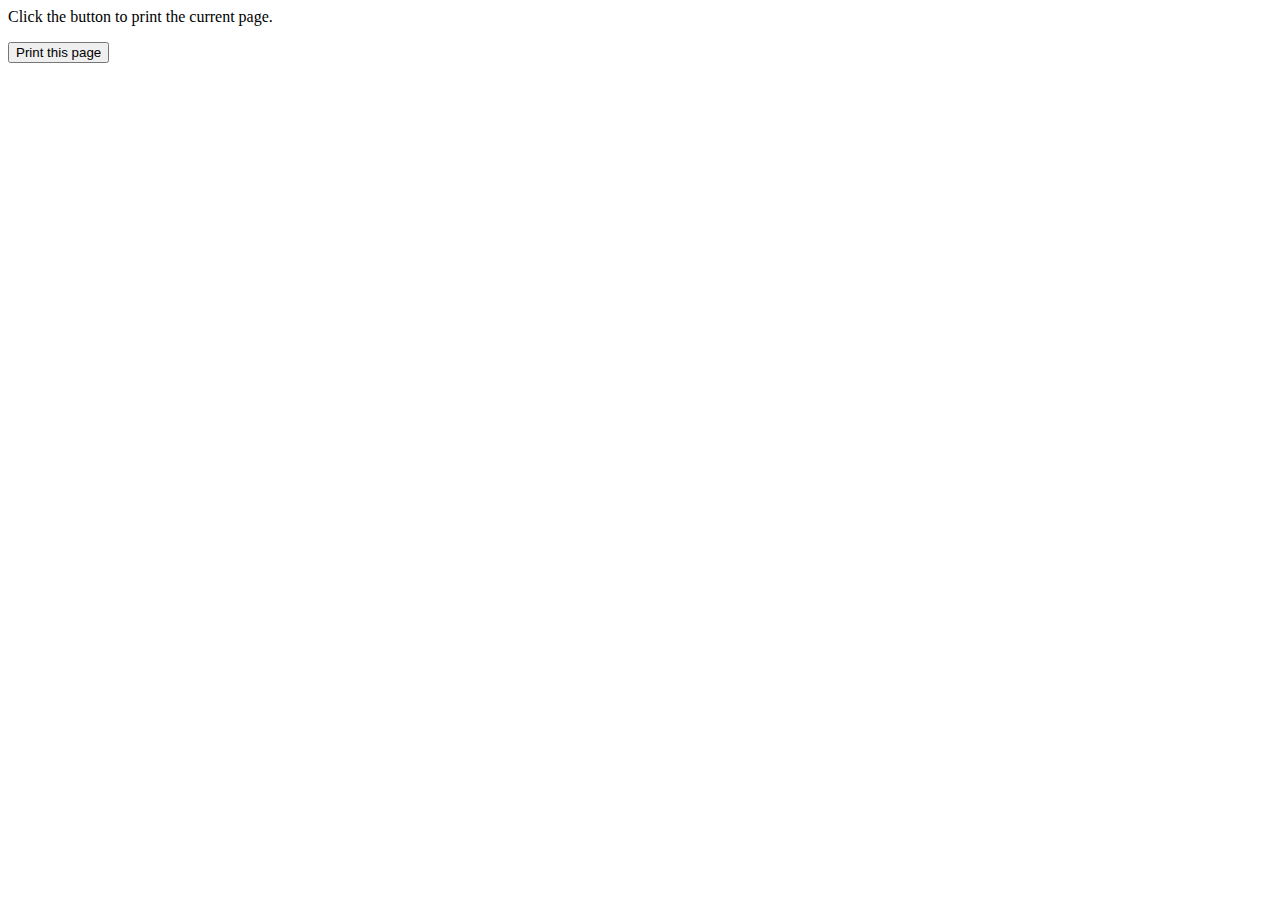
<file: ques.html>
<!-- <!DOCTYPE html>
<html><head>
<meta charset=utf-8 />
<title>JS DOM paragraph style</title>
</head> 
<body>
<p id ='text'>JavaScript Exercises - w3resource</p> 
<div>
<button id="jsstyle"
onclick="js_style()">Style</button>
</div>
</body>
<script src="./questions.js"></script>
</html> -->


<!-- <html><head>
    <meta charset=utf-8 />
    <title>Return first and last name from a form - w3resource</title>
    </head><body>
    <form id="form1" onsubmit="getFormvalue()">
    First name: <input type="text" name="fname" value="David"><br>
    Last name: <input type="text" name="lname" value="Beckham"><br>
    <input type="submit" value="Submit">
    </form>
    </body>
    </html>
     -->
     <!-- <!DOCTYPE html> 
     <html><head> 
     <meta charset=utf-8 /> 
     <title>Insert row in a table - w3resource</title> 
     </head><body> 
     <table id="sampleTable"> 
     <tr><td>Row1 cell1</td> 
     <td>Row1 cell2</td></tr> 
     <tr><td>Row2 cell1</td> 
     <td>Row2 cell2</td></tr> 
     </table><br> 
     <input type="button" onclick="insert_Row()" value="Insert row">  
     </body></html> -->

<html lang="en">
<head>
    <meta charset="UTF-8">
    <meta name="viewport" content="width=device-width, initial-scale=1.0">
    <title>Print the current page.</title>
    <script src="./questions.js"></script>
</head>
<body>
    <p>Click the button to print the current page.</p>
    <button onclick="printPage()">Print this page</button>
</body>
</html>
</file>
